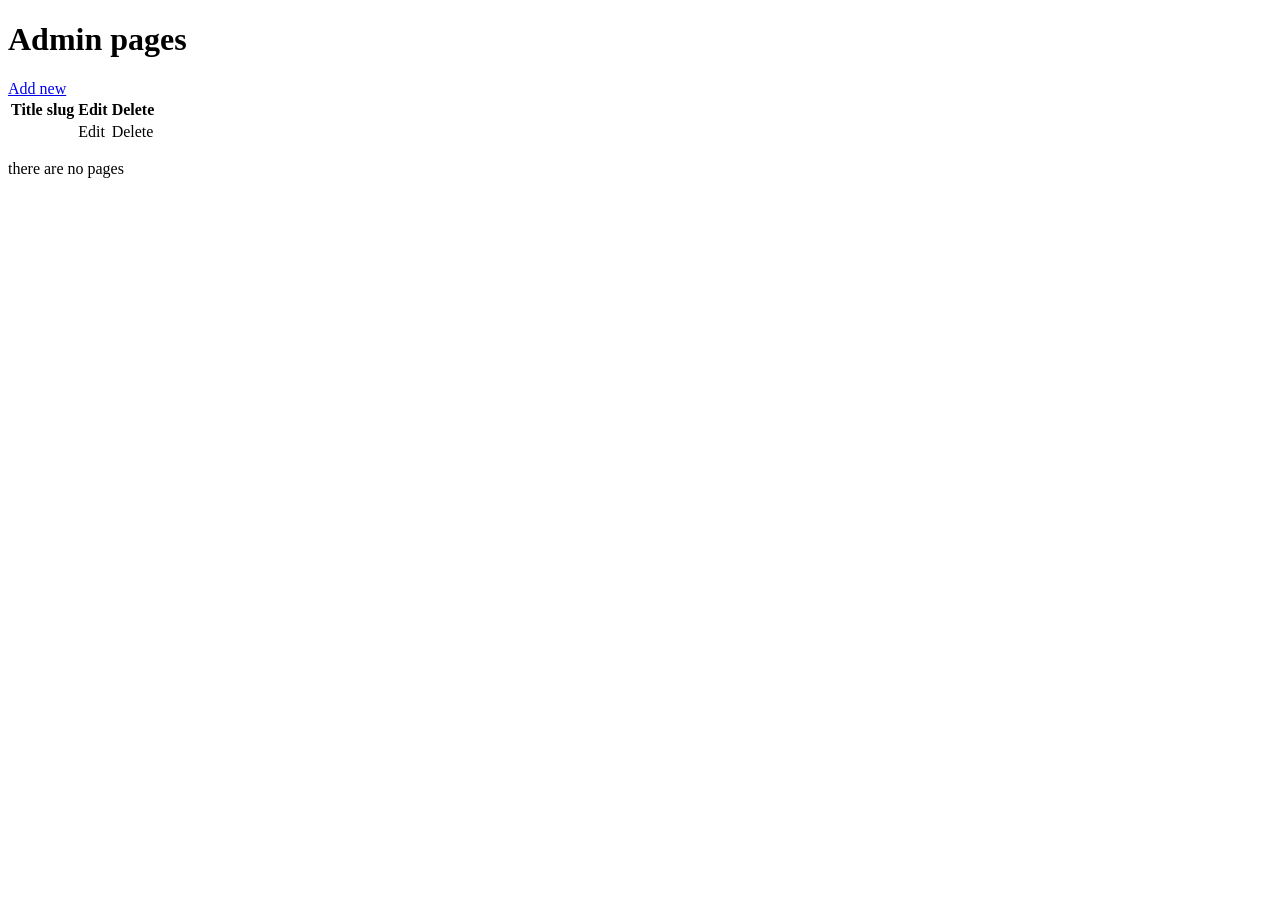
<file: src/main/resources/templates/admin/pages/index.html>
<!doctype html>
<html lang="en">

<div th:replace="/fragments/head::heads"></div>
  <body>
    
    <nav th:replace="/fragments/nav::nav-admin"></nav>
<main class="container">
  
    <h1 class="display-2">Admin pages</h1>
    <a href="/admin/pages/add" class="btn btn-primary">Add new</a>
    <div th:if="${message}" th:text="${message}" th:class="${'alert'+alertclass}"></div>

    <div th:if=${!pages.empty}>

      <table class="table">
        <tr>
          <th>Title</th>
          <th>slug</th>
          <th>Edit</th>
          <th>Delete</th>
        </tr>
        <tr th:each="page: ${pages}">

          <td th:text="${page.title}"></td>
          <td th:text="${page.slug}"></td>
          <td><a th:href="@{'/admin/pages/edit/' + ${page.id}}">Edit</a></td>
          <td><a th:if="${page.slug!='home'}" th:href="@{'/admin/pages/delete/' + ${page.id}}">Delete</a></td>
        </tr>
      </table>
    </div>
    <div th:unless=${!pages.empty}>
      <p>there are no pages</p>
    </div>

</main>


<div th:replace="/fragments/footer"></div>

      
  </body>
</html>
</file>
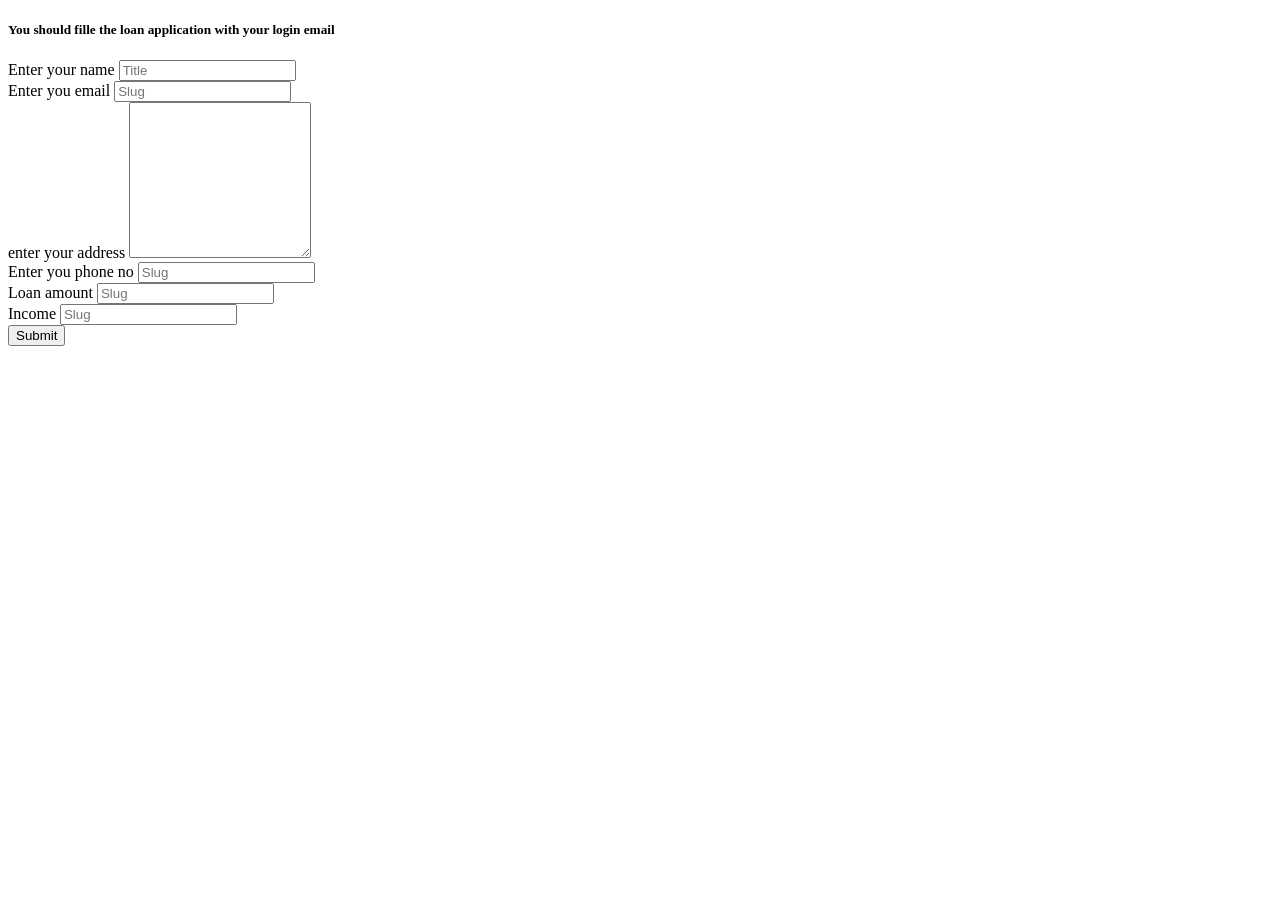
<file: src/main/resources/templates/application.html>
<!doctype html>
<html lang="en" xmlns:th="https://thymeleaf.org">

<div th:replace="/fragments/head::heads"></div>
  <body>
    
    <nav th:replace="/fragments/nav::nav-front"></nav>
<main class="container">
  
    <h1 class="display-2" th:utext="${apply.title}"></h1>
    <h5 class="display-8 alert alert-danger" >You should fille the loan application with your login email</h5>
    
    <div th:if="${message}" th:text="${message}" th:class="${'alert'+alertclass}"></div>

    <form method="post" th:object="${form}" th:action="@{/apply}">
      <div class="form-group">
        <label for="">Enter your name</label>
        <input type="text" class="form-control" th:field="*{name}"  placeholder="Title">
      </div>

      <div class="form-group">
        <label for="">Enter you email </label>
        <input type="text" class="form-control" th:field="*{email}" placeholder="Slug">
      </div>

      <div class="form-group">
        <label for="">enter your address </label>
        <textarea  rows="10" class="form-control" th:field="*{address}"></textarea>
      </div>

      <div class="form-group">
        <label for="">Enter you phone no </label>
        <input type="text" class="form-control" th:field="*{phoneno}" placeholder="Slug">
      </div>
      <div class="form-group">
        <label for="">Loan amount </label>
        <input type="text" class="form-control" th:field="*{loanamount}" placeholder="Slug">
      </div>
      <div class="form-group">
        <label for="">Income</label>
        <input type="text" class="form-control" th:field="*{income}" placeholder="Slug">
      </div>


      <button class="btn btn-danger">Submit</button>
    </form>

   
    

</main>


<div th:replace="/fragments/footer"></div>

      
  </body>
</html>
</file>
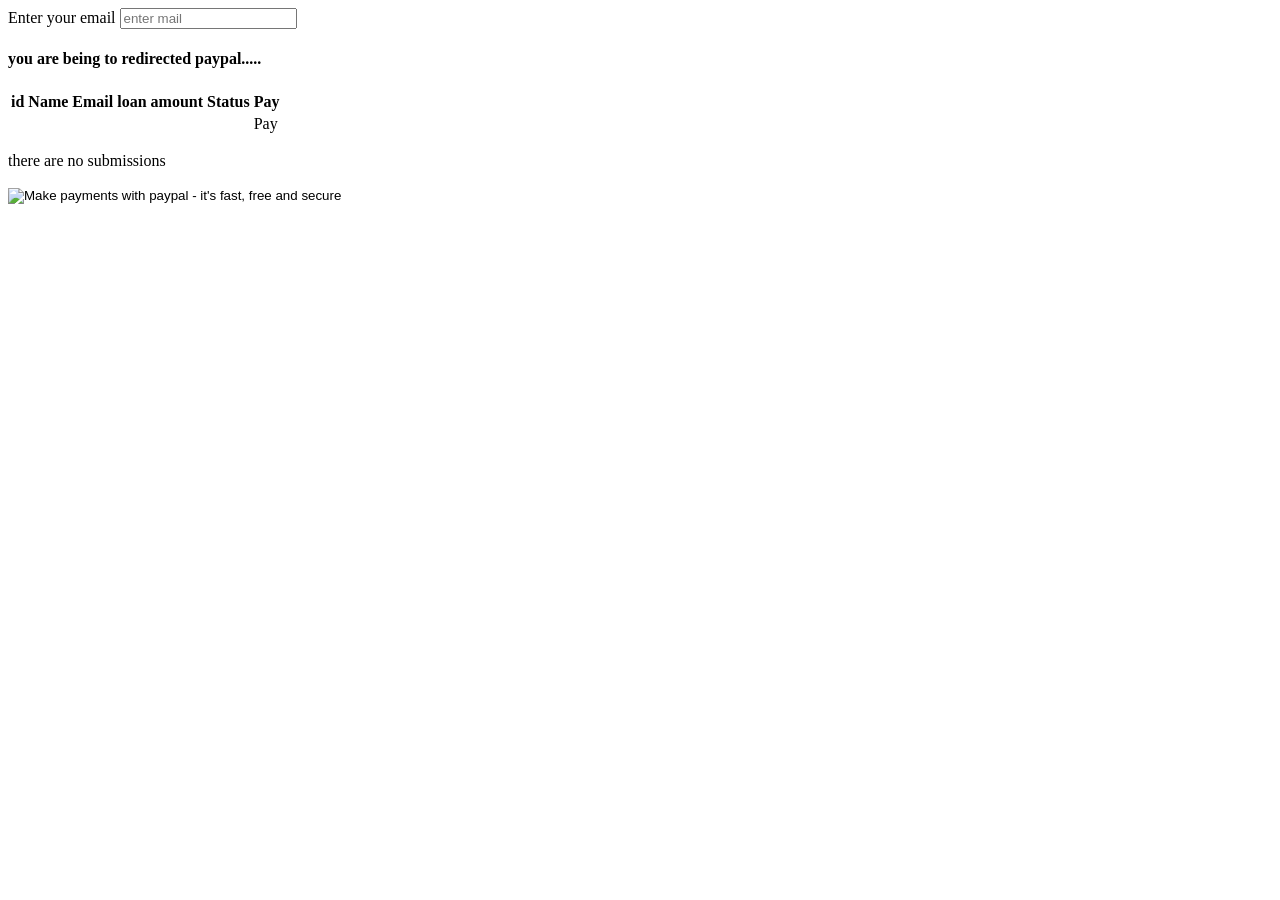
<file: src/main/resources/templates/balance.html>
<!doctype html>
<html lang="en" xmlns:th="https://thymeleaf.org">

<div th:replace="/fragments/head::heads"></div>
  <body>
    
    <nav th:replace="/fragments/nav::nav-front"></nav>
<main class="container-fluid mt-5">
  <div class="bg-light p-5 rounded row">

    <form method="post" th:object="${login}"th:action="@{/balance}" >
    
  
        <div class="form-group">
          <label for="">Enter your email </label>
          <input type="text" class="form-control" th:field="*{email1}" th:value="${email}" placeholder="enter mail">
        </div>
    </form>
       
  
    <div class="col-7" th:utext="${pages.content}"></div>
    <div class="overlay text-center d-none">
        <h4 class="display-4">you are being to redirected paypal.....</h4>
    </div>

    <div th:if=${!full.empty}>

      <table class="table">
        <tr>
          <th>id</th>
          <th>Name</th>
          <th>Email</th>
          <th>loan amount</th>
          <th>Status</th>
          <th>Pay</th>
        </tr>
        <tr th:each="page: ${full}">

          <td th:if="${page.email==email and page.roles=='Completed'}" th:text="${page.id}"></td>
          <td th:if="${page.email==email and page.roles=='Completed'}" th:text="${page.name}"></td>
          <td th:if="${page.email==email and page.roles=='Completed'}"th:text="${page.email}"></td>
          <td th:if="${page.email==email and page.roles=='Completed'}" th:text="${page.loanamount}"></td>
          <td th:if="${page.email==email and page.roles=='Completed'}" th:text="${page.roles}"></td>
          <td th:if="${page.email==email and page.roles=='Completed'}">
               <a th:onclick="'javascript:function();'"
               class="pay btn btn-danger ">Pay</a></td>
        </tr>
      </table>
    </div>
    <div th:unless=${!full.empty}>
      <p>there are no submissions</p>
    </div>
  </div>
</main>
<div class="paypaldiv">
    <form action="https://www.sandbox.paypal.com/us/cgi-bin/webscr" method = "post" id="paypalform">
        <input type="hidden" name="cmd" value="_xclick">
        <input type="hidden" name="upload" value="1">
        <input type="hidden" name="business" value="bestbank@gmail.com">

        <input type="hidden" name="currency_code" value="usd">
        <input type="image" src="http://www.paypal.com/en_US/i/btn/x-click-but01.gif" name="submit" alt="Make payments with paypal - it's fast, free and secure">


    </form>
</div>


<div th:replace="/fragments/footer"></div>
<script>
    $(function(){
        $("a.pay").click(function (e) {
            e.preventDefault();
            $("div.overlay").removeClass("d-none");
            $("form#paypalform").submit();
        })
    });
</script>


      
  </body>
</html>
</file>
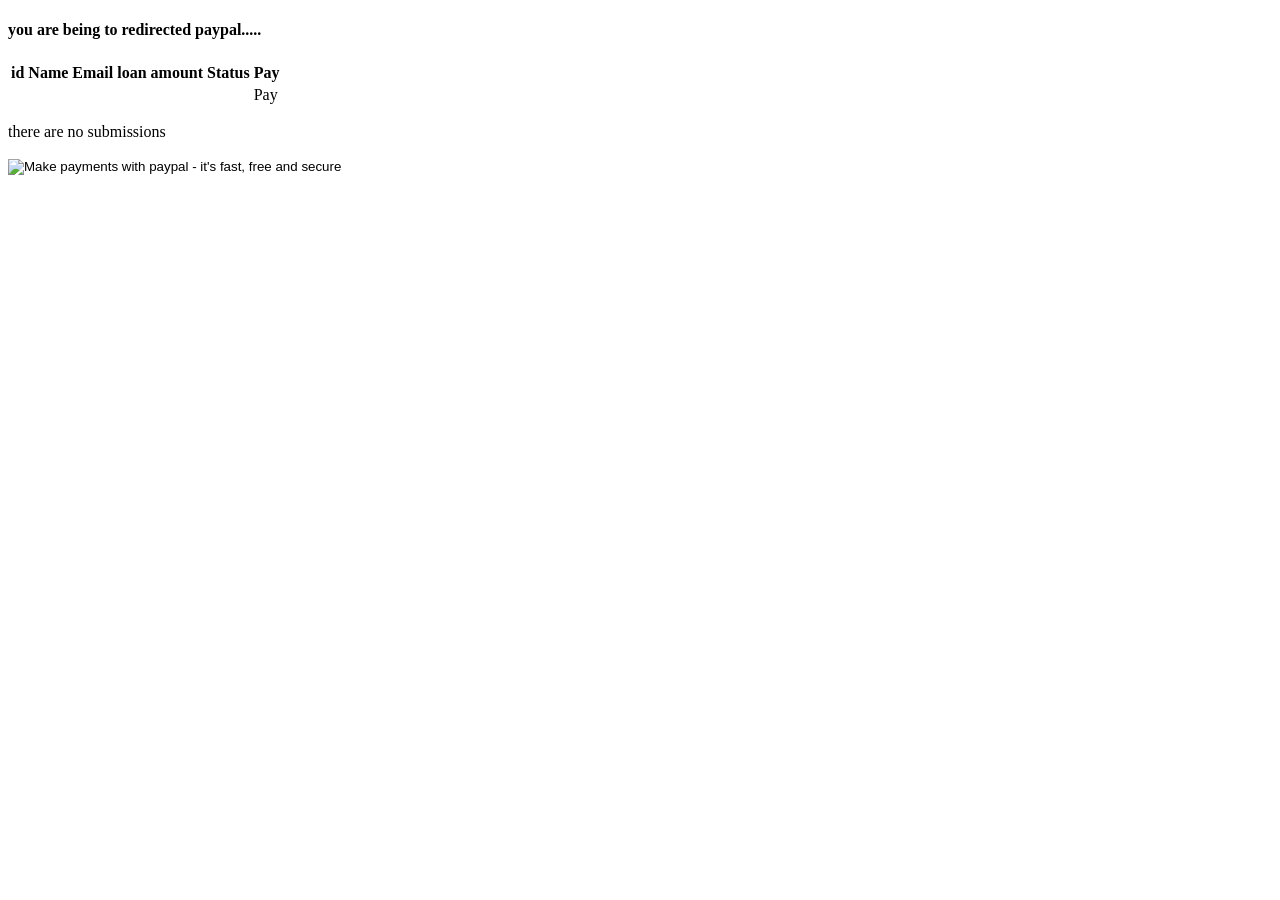
<file: src/main/resources/templates/balance1.html>
<!doctype html>
<html lang="en" xmlns:th="https://thymeleaf.org">

<div th:replace="/fragments/head::heads"></div>
  <body>
    
    <nav th:replace="/fragments/nav::nav-front"></nav>
<main class="container-fluid mt-5">
  <div class="bg-light p-5 rounded row">
       
  
    <div class="col-7" th:utext="${pages.content}"></div>
    <div class="overlay text-center d-none">
        <h4 class="display-4">you are being to redirected paypal.....</h4>
    </div>

    <div th:if=${!full.empty}>

      <table class="table">
        <tr>
          <th>id</th>
          <th>Name</th>
          <th>Email</th>
          <th>loan amount</th>
          <th>Status</th>
          <th>Pay</th>
        </tr>
        <tr th:each="page: ${full}">

          <td th:if="${page.email==email and page.roles=='Completed'}" th:text="${page.id}"></td>
          <td th:if="${page.email==email and page.roles=='Completed'}" th:text="${page.name}"></td>
          <td th:if="${page.email==email and page.roles=='Completed'}"th:text="${page.email}"></td>
          <td th:if="${page.email==email and page.roles=='Completed'}" th:text="${page.loanamount}"></td>
          <td th:if="${page.email==email and page.roles=='Completed'}" th:text="${page.roles}"></td>
          <td th:if="${page.email==email and page.roles=='Completed'}">
               <a th:onclick="'javascript:function();'"
               class="pay btn btn-danger ">Pay</a></td>
        </tr>
      </table>
    </div>
    <div th:unless=${!full.empty}>
      <p>there are no submissions</p>
    </div>
  </div>
</main>
<div class="paypaldiv">
    <form action="https://www.sandbox.paypal.com/us/cgi-bin/webscr" method = "post" id="paypalform">
        <input type="hidden" name="cmd" value="_xclick">
        <input type="hidden" name="upload" value="1">
        <input type="hidden" name="business" value="bestbank@gmail.com">

        <input type="hidden" name="currency_code" value="usd">
        <input type="image" src="http://www.paypal.com/en_US/i/btn/x-click-but01.gif" name="submit" alt="Make payments with paypal - it's fast, free and secure">


    </form>
</div>


<div th:replace="/fragments/footer"></div>
<script>
    $(function(){
        $("a.pay").click(function (e) {
            e.preventDefault();
            $("div.overlay").removeClass("d-none");
            $("form#paypalform").submit();
        })
    });
</script>


      
  </body>
</html>
</file>
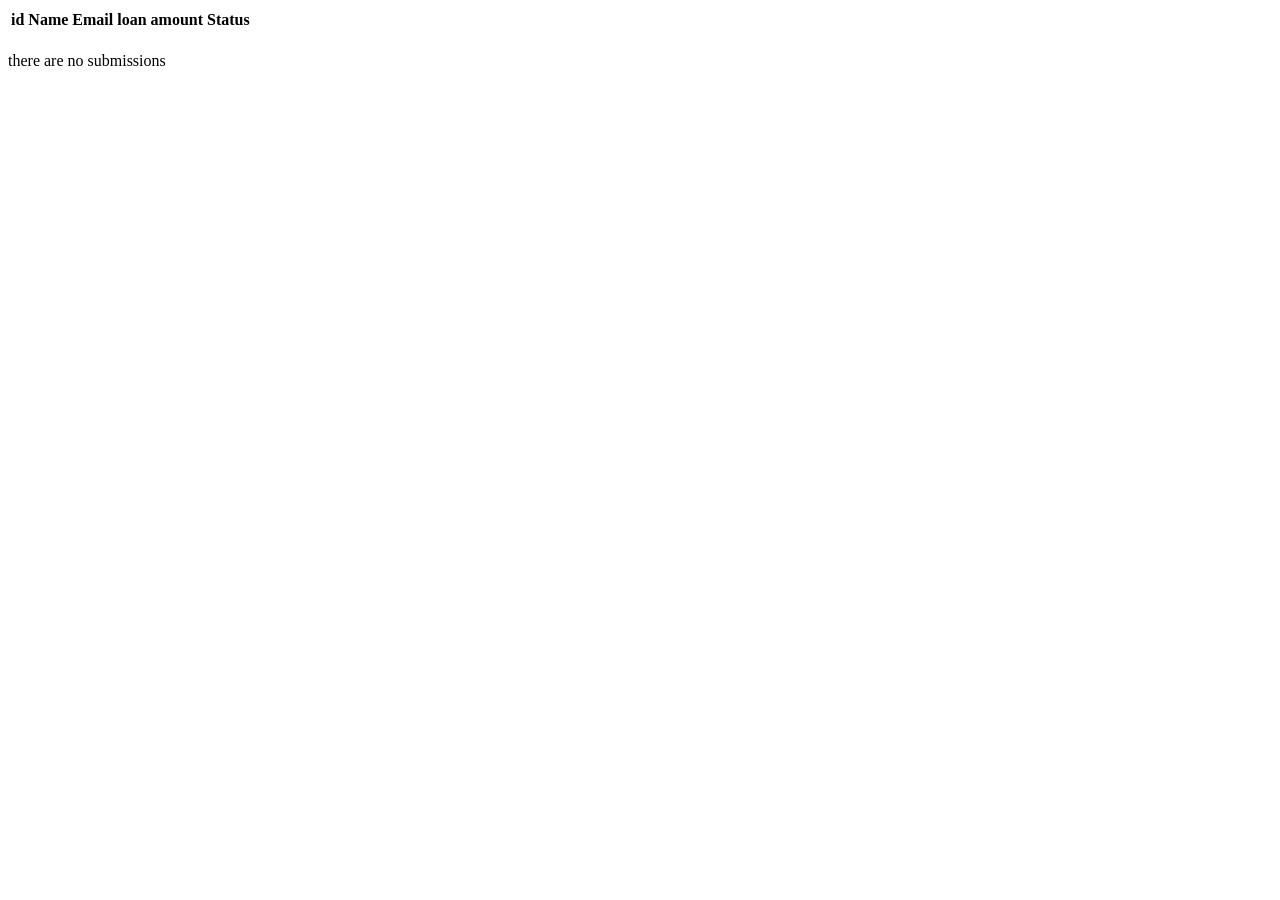
<file: src/main/resources/templates/home.html>
<!doctype html>
<html lang="en" xmlns:th="https://thymeleaf.org">

<div th:replace="/fragments/head::heads"></div>
  <body>
    
    <nav th:replace="/fragments/nav::nav-front"></nav>
<main class="container-fluid mt-5">
  <div class="bg-light p-5 rounded row">

    <div class="col-7" th:utext="${pages.content}"></div>

    <div th:if=${!full.empty}>

      <table class="table">
        <tr>
          <th>id</th>
          <th>Name</th>
          <th>Email</th>
          <th>loan amount</th>
          <th>Status</th>
        </tr>
        <tr th:each="page: ${full}">

          <td th:if="${page.email==email}" th:text="${page.id}"></td>
          <td th:if="${page.email==email}" th:text="${page.name}"></td>
          <td th:if="${page.email==email}"th:text="${page.email}"></td>
          <td th:if="${page.email==email}" th:text="${page.loanamount}"></td>
          <td th:if="${page.email==email}" th:text="${page.roles}"></td>
        </tr>
      </table>
    </div>
    <div th:unless=${!full.empty}>
      <p>there are no submissions</p>
    </div>
  </div>
</main>


<div th:replace="/fragments/footer"></div>

      
  </body>
</html>
</file>
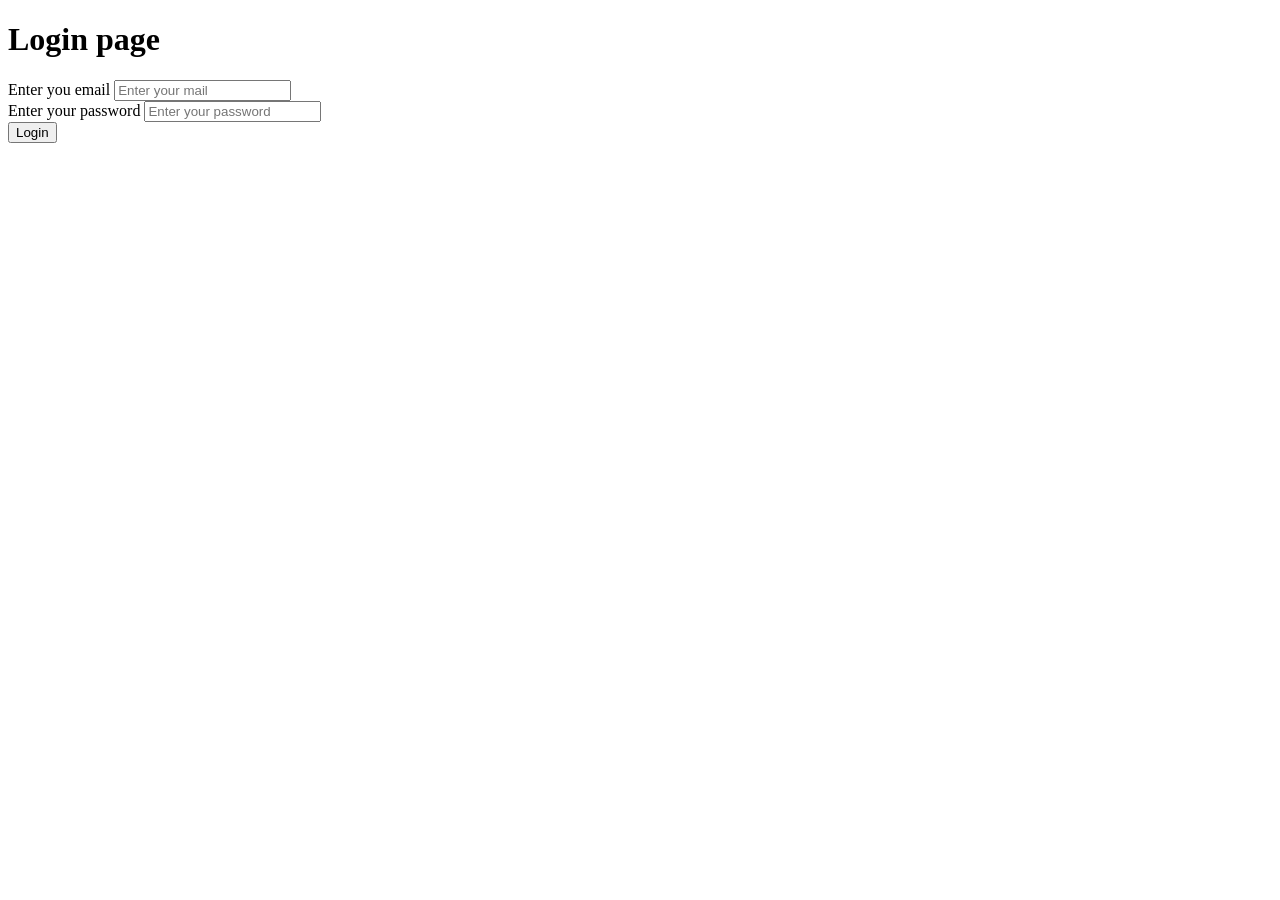
<file: src/main/resources/templates/login.html>
<!doctype html>
<html lang="en" xmlns:th="https://thymeleaf.org">

<div th:replace="/fragments/head::heads"></div>
  <body>
    
    <nav th:replace="/fragments/nav::nav-home"></nav>
<main class="container">
  
    <h1 class="display-2"> Login page</h1>
    

    <form method="post"  th:object="${login}" th:action="@{/login}">
      

      <div class="form-group">
        <label for="">Enter you email </label>
        <input type="text" class="form-control" th:field="*{email}" placeholder="Enter your mail">
      </div>

     
      <div class="form-group">
        <label for="">Enter your password</label>
        <input type="text" class="form-control" th:field="*{password}" placeholder="Enter your password">
      </div>


      <button class="btn btn-danger">Login</button>
    </form>

   
    

</main>


<div th:replace="/fragments/footer"></div>

      
  </body>
</html>
</file>
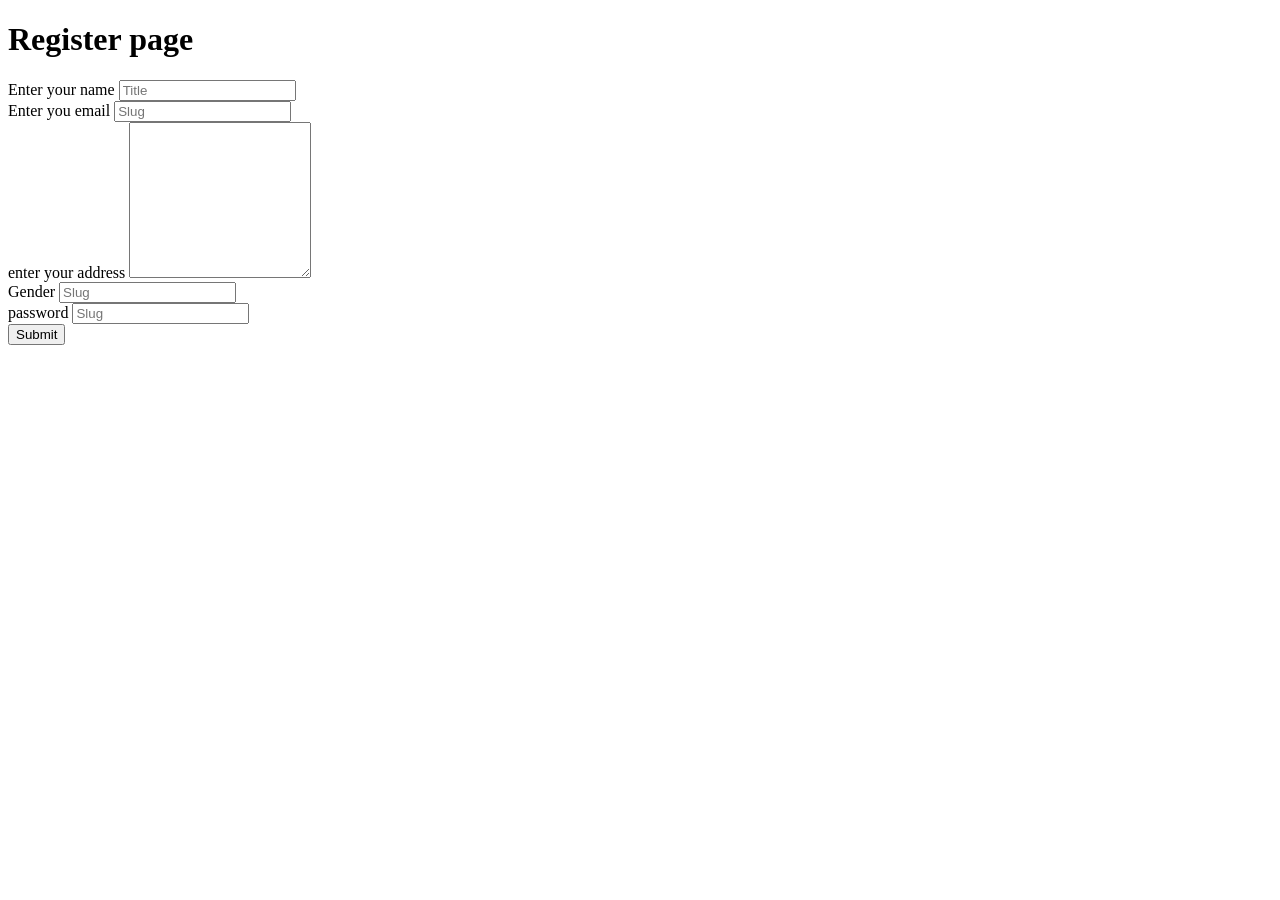
<file: src/main/resources/templates/register.html>
<!doctype html>
<html lang="en" xmlns:th="https://thymeleaf.org">

<div th:replace="/fragments/head::heads"></div>
  <body>
    
    <nav th:replace="/fragments/nav::nav-home"></nav>
<main class="container">
  
    <h1 class="display-2"> Register page</h1>
    <div th:if="${message}" th:text="${message}" th:class="${'alert'+alertclass}"></div>
    

    <form method="post" th:object="${register}" th:action="@{/register}">
      <div class="form-group">
        <label for="">Enter your name</label>
        <input type="text" class="form-control" th:field="*{name}"  placeholder="Title">
      </div>

      <div class="form-group">
        <label for="">Enter you email </label>
        <input type="text" class="form-control" th:field="*{email}" placeholder="Slug">
      </div>

      <div class="form-group">
        <label for="">enter your address </label>
        <textarea  rows="10" class="form-control" th:field="*{address}"></textarea>
      </div>

     
      <div class="form-group">
        <label for="">Gender </label>
        <input type="text" class="form-control" th:field="*{gender}" placeholder="Slug">
      </div>
      <div class="form-group">
        <label for="">password</label>
        <input type="text" class="form-control" th:field="*{password}" placeholder="Slug">
      </div>


      <button class="btn btn-danger">Submit</button>
    </form>

   
    

</main>


<div th:replace="/fragments/footer"></div>

      
  </body>
</html>
</file>
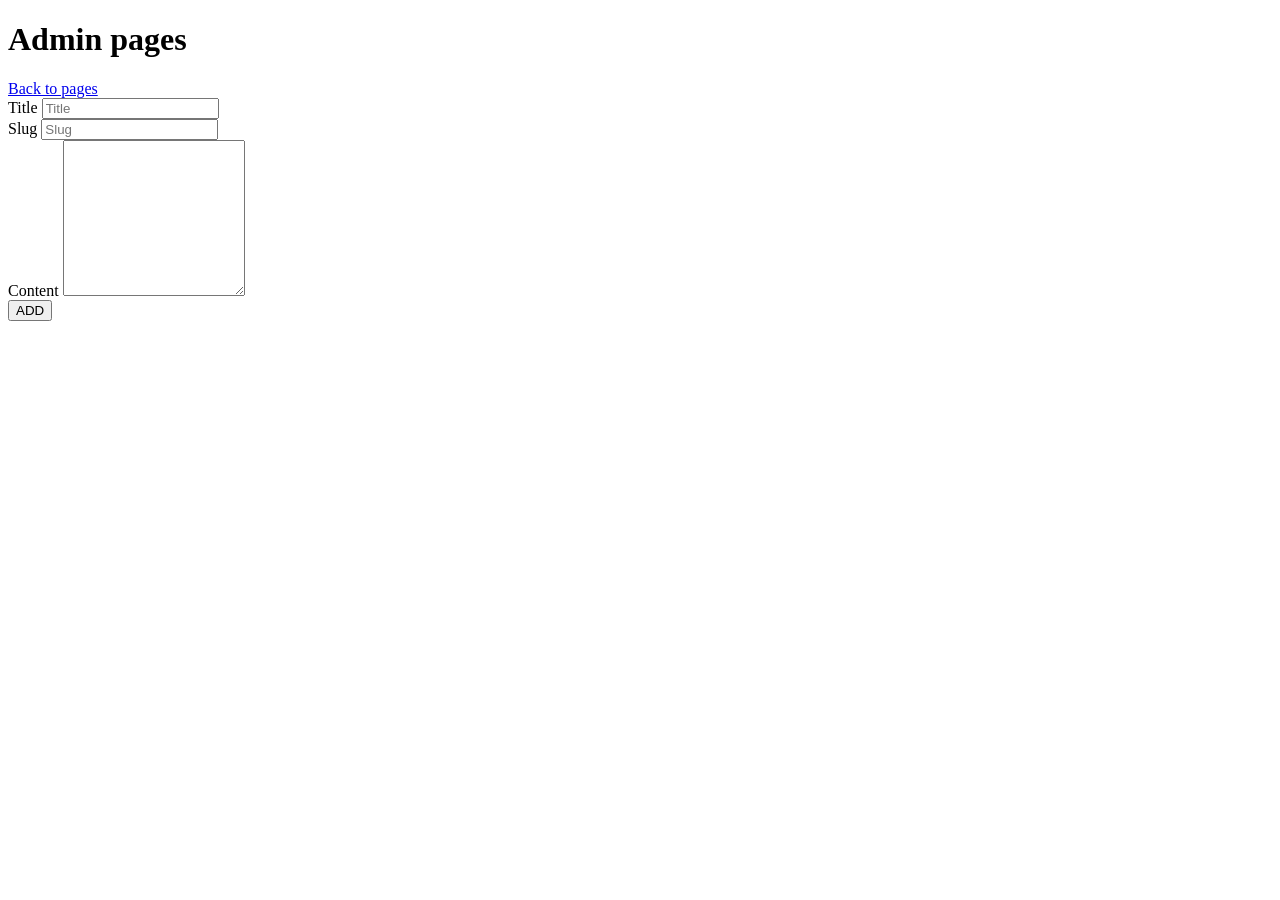
<file: src/main/resources/templates/admin/pages/add.html>
<!doctype html>
<html lang="en" xmlns:th="https://thymeleaf.org">

<div th:replace="/fragments/head::heads"></div>
  <body>
    
    <nav th:replace="/fragments/nav::nav-admin"></nav>
<main class="container">
  
    <h1 class="display-2">Admin pages</h1>
    <a href="/admin/pages" class="btn btn-primary">Back to pages</a>

    <div th:if="${message}" th:text="${message}" th:class="${'alert'+alertclass}"></div>

    <form method="post" th:object="${page}" th:action="@{/admin/pages/add}">
      <div class="form-group">
        <label for="">Title</label>
        <input type="text" class="form-control" th:field="*{title}"  placeholder="Title">
      </div>

      <div class="form-group">
        <label for="">Slug</label>
        <input type="text" class="form-control" th:field="*{slug}" placeholder="Slug">
      </div>

      <div class="form-group">
        <label for="">Content</label>
        <textarea  rows="10" class="form-control" th:field="*{content}"></textarea>
      </div>

      <button class="btn btn-danger">ADD</button>
    </form>

   
    

</main>


<div th:replace="/fragments/footer"></div>

      
  </body>
</html>
</file>
